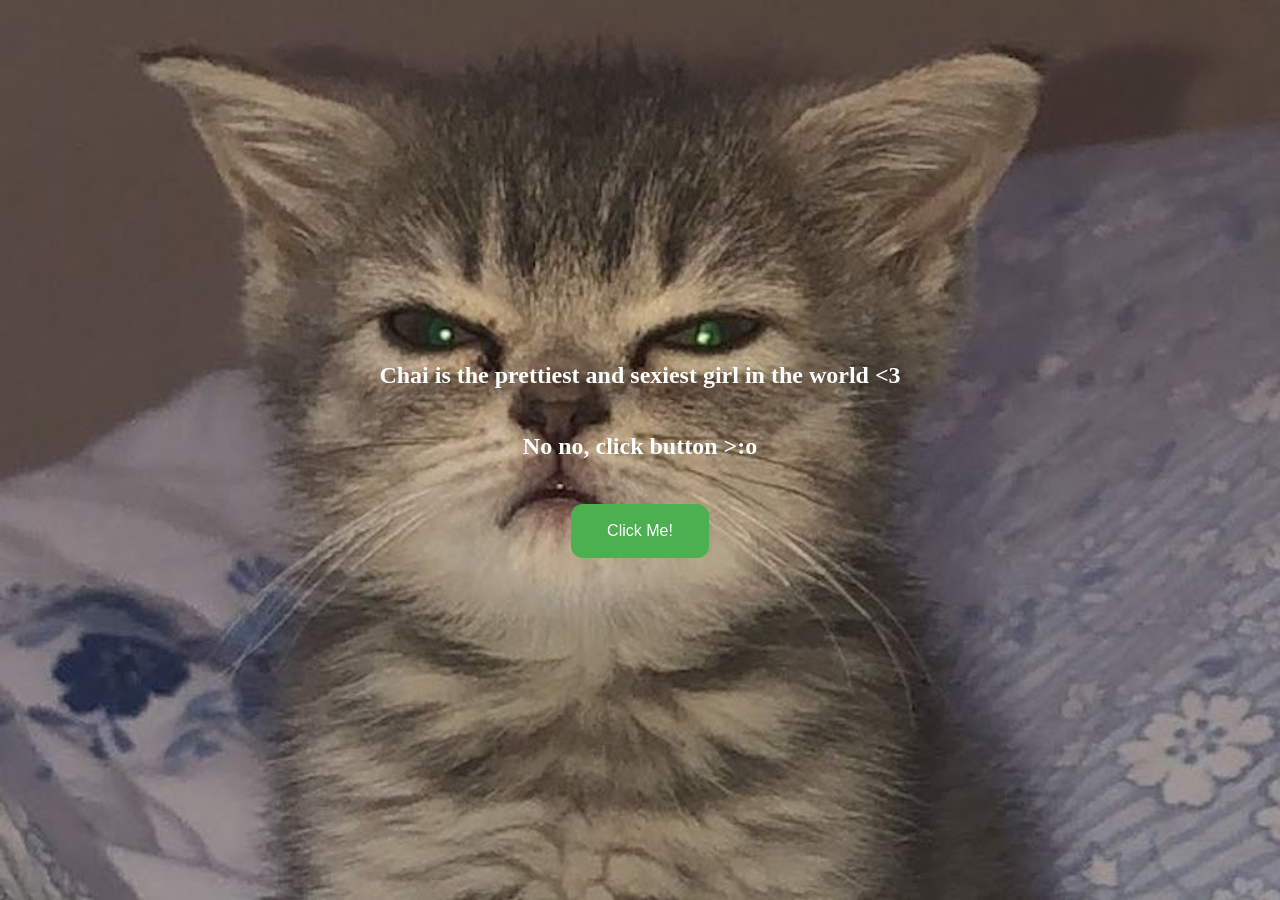
<file: index.html>
<!DOCTYPE html>
<html lang="en">
<head>
    <meta charset="UTF-8">
    <meta name="viewport" content="width=device-width, initial-scale=1.0">
    <title>Testing Testing</title>
    <link rel="stylesheet" href="styles.css">
</head>
<body class="home-page">
    <h3 class="header">Chai is the prettiest and sexiest girl in the world <3</h3>
    <h3 class="header">No no, click button >:o</h3>
    <a id="redirectLink" href="testpage2.html">
        <button id="animatedButton" class="animated-button">Click Me!</button>
    </a>

    <script src="script.js"></script>
</body>
</html>
</file>
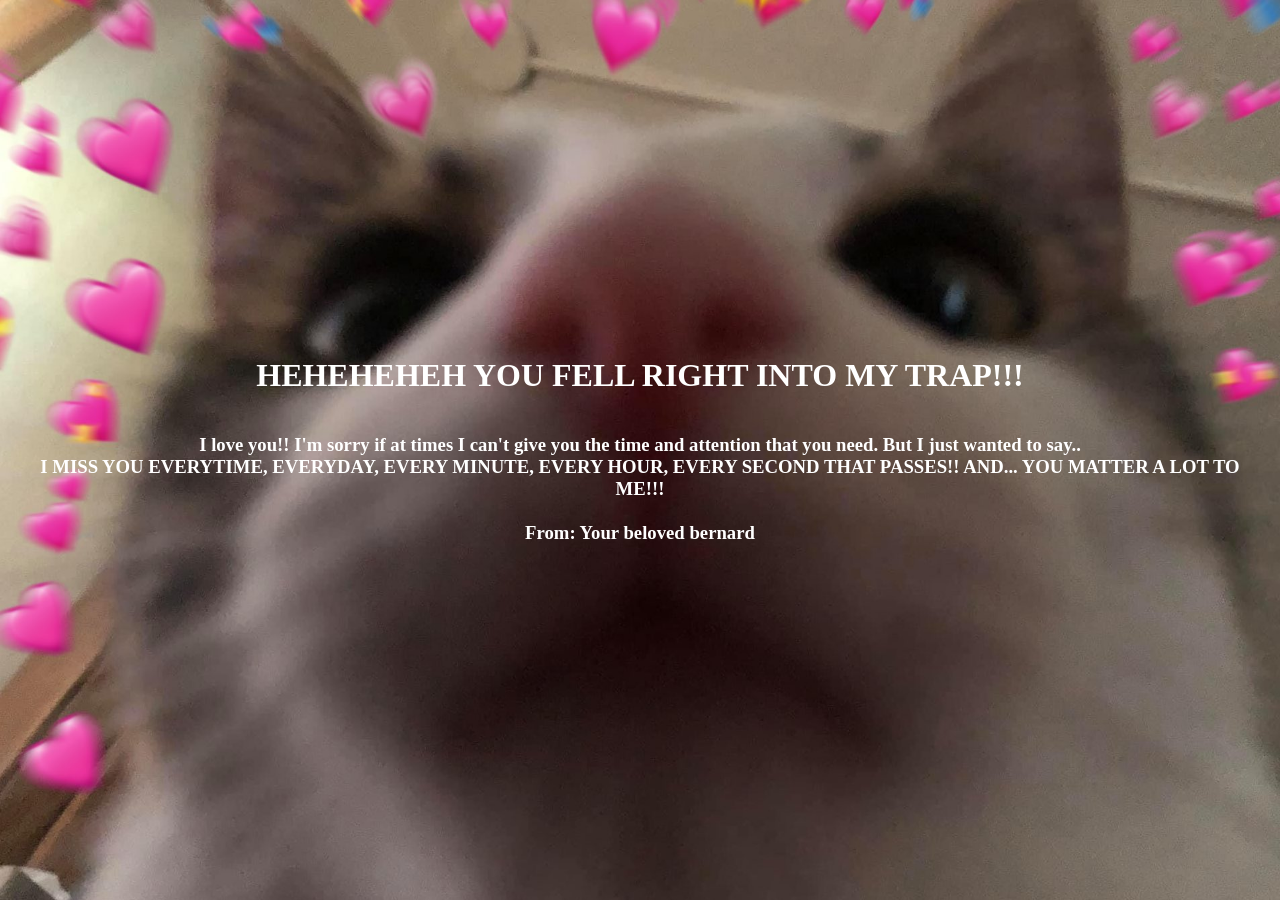
<file: testpage2.html>
<!DOCTYPE html>
<html lang="en">
<head>
    <meta charset="UTF-8">
    <meta name="viewport" content="width=device-width, initial-scale=1.0">
    <title>New Page</title>
    <link rel="stylesheet" href="styles.css">
</head>
<body class="new-page">
    <h1>HEHEHEHEH YOU FELL RIGHT INTO MY TRAP!!!</h1>
    <h3> I love you!! I'm sorry if at times I can't give you the time and attention that you need.
        But I just wanted to say.. <br>I MISS YOU EVERYTIME, EVERYDAY, EVERY MINUTE, EVERY HOUR, EVERY SECOND THAT PASSES!!

        AND... YOU MATTER A LOT TO ME!!! <br><br> From: Your beloved bernard
    </h3>
</body>
</html>
</file>
<file: styles.css>
/* Set the full-page background image for the home page */
body.home-page {
    margin: 0;
    height: 100vh;
    display: flex;
    flex-direction: column;
    justify-content: center;
    align-items: center;
    background-image: url('kitty.jpg'); /* Relative path */
    background-size: cover;
    background-position: center;
    background-repeat: no-repeat;
}

/* Set the full-page background image for the new page */
body.new-page {
    margin: 0;
    height: 100vh;
    display: flex;
    flex-direction: column;
    justify-content: center;
    align-items: center;
    background-image: url('heartkitty.png'); /* Relative path to heartkitty.png */
    background-size: cover;
    background-position: center;
    background-repeat: no-repeat;
}

/* Style the header */
.header {
    margin-top: 20px;
    font-size: 24px;
    color: white;
    text-align: center;
}

/* Style headers on the second page */
.new-page h1,
.new-page h3 {
    color: white; /* White text color */
    text-align: center; /* Centered text */
    margin: 20px; /* Adjust margin as needed */
}

/* Style the button */
.animated-button {
    background-color: #4CAF50; /* Green background */
    border: none; /* Remove borders */
    color: white; /* White text */
    padding: 18px 36px; /* Some padding */
    text-align: center; /* Centered text */
    text-decoration: none; /* Remove underline */
    display: inline-block; /* Make the button inline-block */
    font-size: 16px; /* Increase font size */
    cursor: pointer; /* Pointer/hand icon */
    border-radius: 12px; /* Rounded corners */
    margin-top: 20px; /* Adjusts the distance between header and button */
    transition: transform 0.3s ease; /* Animation for scaling */
}

/* Add a hover effect */
.animated-button:hover {
    background-color: #45a049; /* Darker green */
    transform: scale(1.1); /* Slightly larger */
}
/* Loading overlay */
.loading-overlay {
    position: fixed;
    top: 0;
    left: 0;
    width: 100%;
    height: 100%;
    background-color: rgba(0, 0, 0, 0.8); /* Semi-transparent black */
    display: flex;
    justify-content: center;
    align-items: center;
    z-index: 9999; /* Ensure it's on top of everything */
    color: white; /* Text color */
    font-size: 18px; /* Font size for the text */
    text-align: center; /* Center the text */
}
</file>
